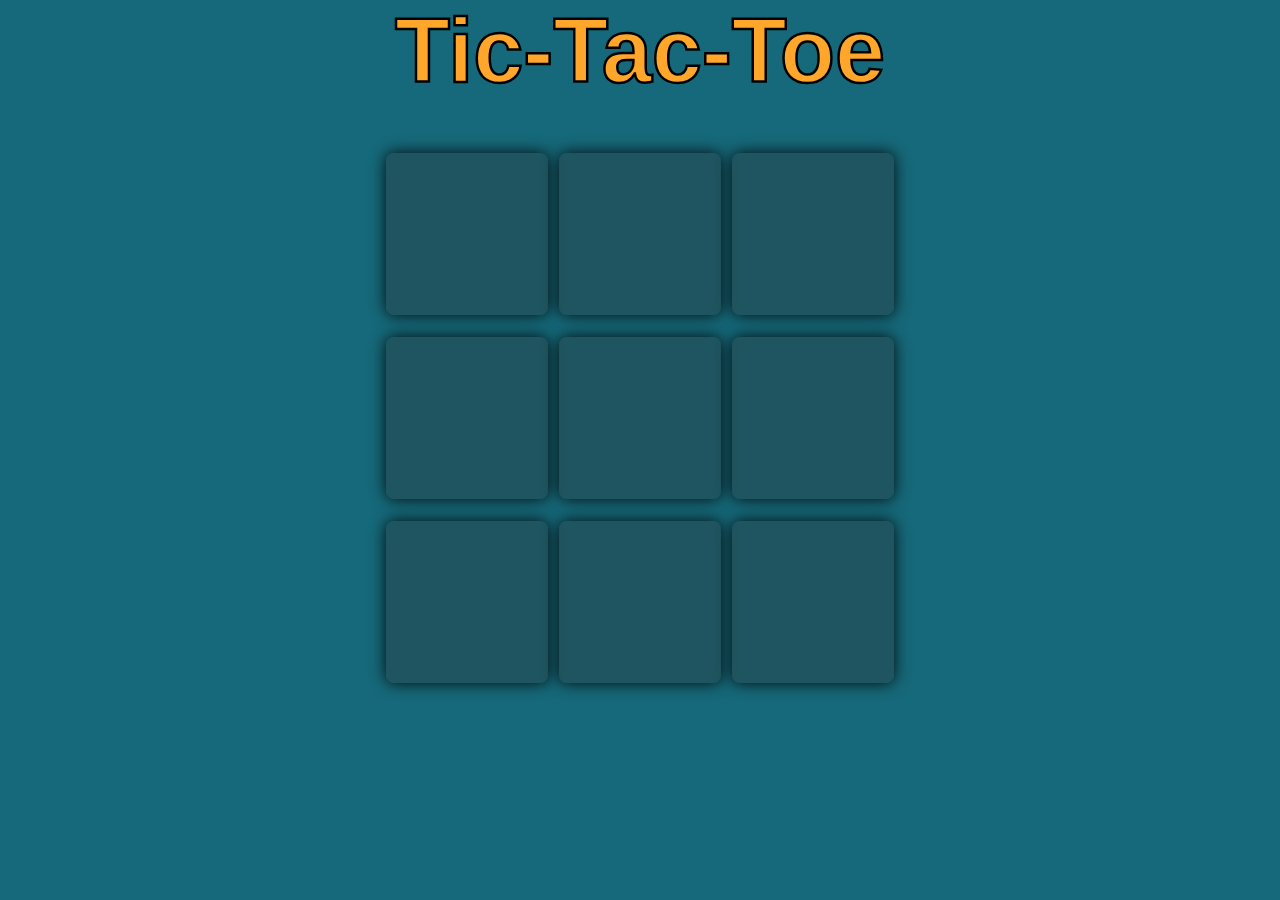
<file: index.html>
<!DOCTYPE html>
<html lang="en">
<head>
    <meta charset="UTF-8">
    <meta name="viewport" content="width=device-width, initial-scale=1.0">
    <title>Document</title>
    <link rel = "stylesheet" href = "Tic-Tac-Toe.css">
</head>
<body>
    <div class = "Heading">
        <H1>Tic-Tac-Toe</H1>
    </div>
    <div class = "Container">
    <div class = "board">
        <button class = "Button" id = "B1"></button>
        <button class = "Button" id = "B2"></button>
        <button class = "Button" id = "B3"></button>
        <button class = "Button" id = "B4"></button>
        <button class = "Button" id = "B5"></button>
        <button class = "Button" id = "B6"></button>
        <button class = "Button" id = "B7"></button>
        <button class = "Button" id = "B8"></button>
        <button class = "Button" id = "B9"></button>
    </div>
    </div>
    <div id = "Winner" class = "hide">
        <p class = "Winner Name">Winner</p>
        <p class = "Winner">Do You want to start a new Game?</p>
        <Button class = "Winner" id = "New">New Game</Button>
    </div>
    <script src = "Tic-Tac-Toe.js"></script>
</body>
</html>
</file>
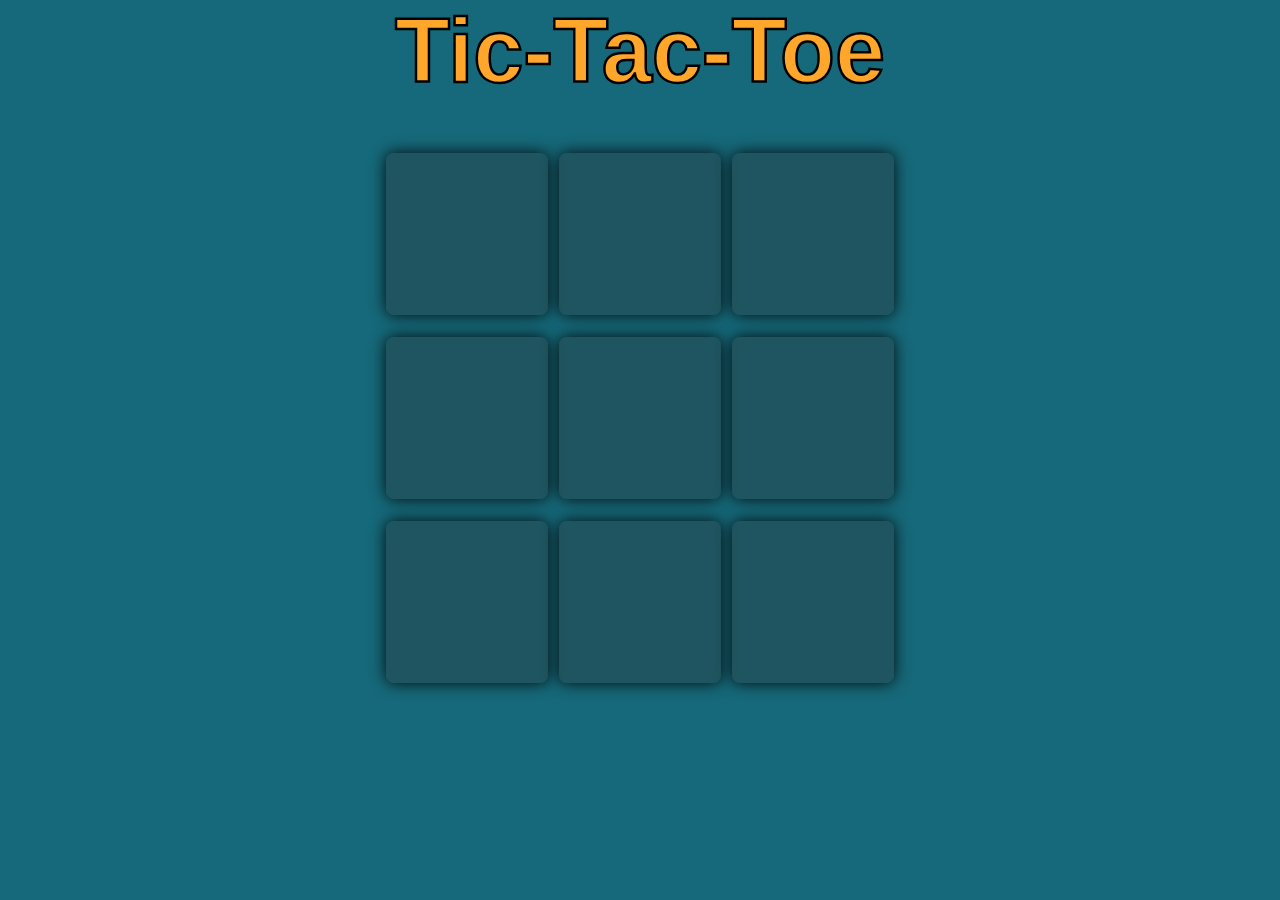
<file: Tic-Tac-Toe.html>
<!DOCTYPE html>
<html lang="en">
<head>
    <meta charset="UTF-8">
    <meta name="viewport" content="width=device-width, initial-scale=1.0">
    <title>Document</title>
    <link rel = "stylesheet" href = "Tic-Tac-Toe.css">
</head>
<body>
    <div class = "Heading">
        <H1>Tic-Tac-Toe</H1>
    </div>
    <div class = "Container">
    <div class = "board">
        <button class = "Button" id = "B1"></button>
        <button class = "Button" id = "B2"></button>
        <button class = "Button" id = "B3"></button>
        <button class = "Button" id = "B4"></button>
        <button class = "Button" id = "B5"></button>
        <button class = "Button" id = "B6"></button>
        <button class = "Button" id = "B7"></button>
        <button class = "Button" id = "B8"></button>
        <button class = "Button" id = "B9"></button>
    </div>
    </div>
    <div id = "Winner" class = "hide">
        <p class = "Winner Name">Winner</p>
        <p class = "Winner">Do You want to start a new Game?</p>
        <Button class = "Winner" id = "New">New Game</Button>
    </div>
    <script src = "Tic-Tac-Toe.js"></script>
</body>
</html>
</file>
<file: Tic-Tac-Toe.css>
* {
    margin : 0;
    padding : 0;
}

body {
    background-color : #16697A;
    text-align :center;
}

.Heading {
    color : #FFA62B;
    font-size: 5vmin;
    font-family: 'Gill Sans', 'Gill Sans MT', Calibri, 'Trebuchet MS', sans-serif;
    -webkit-text-stroke: 2.5px black;
}

.Container  {
    height :70vh;
    display : flex;
    justify-content: center;
    align-items: center;
}

.board {
    height : 60vmin;
    width  : 60vmin;
    display : flex;
    flex-wrap: wrap;
    justify-content: center;
    align-items: center;
    gap : 1.2vmin;
}

.Button {
    height : 18vmin;
    width  : 18vmin;
    background-color : white;
    border-radius: 5%;
    border: none;
    box-shadow : 0 0 1rem rgba(0, 0, 0, 0.918);
    font-size: 11vmin;
    color : #EDE7E3;
    -webkit-text-stroke: 2.5px black;
    background-color: #2549509d;
}

.Winner {
    height : auto;

}
#Winner p {
    font-size :4vmin;
    justify-content: center;
}

#Winner Button {
    width : 27vmin;
    height: 7vmin;
    font-size: 1.75cap;
    border-radius: 2cap;
    margin-top: 1cap;
    background-color: rgba(0, 0, 0, 0.692);
    color : #FFA62B;
    font-size: 2.2cap;
}

.hide {
    display: none;
}
</file>
